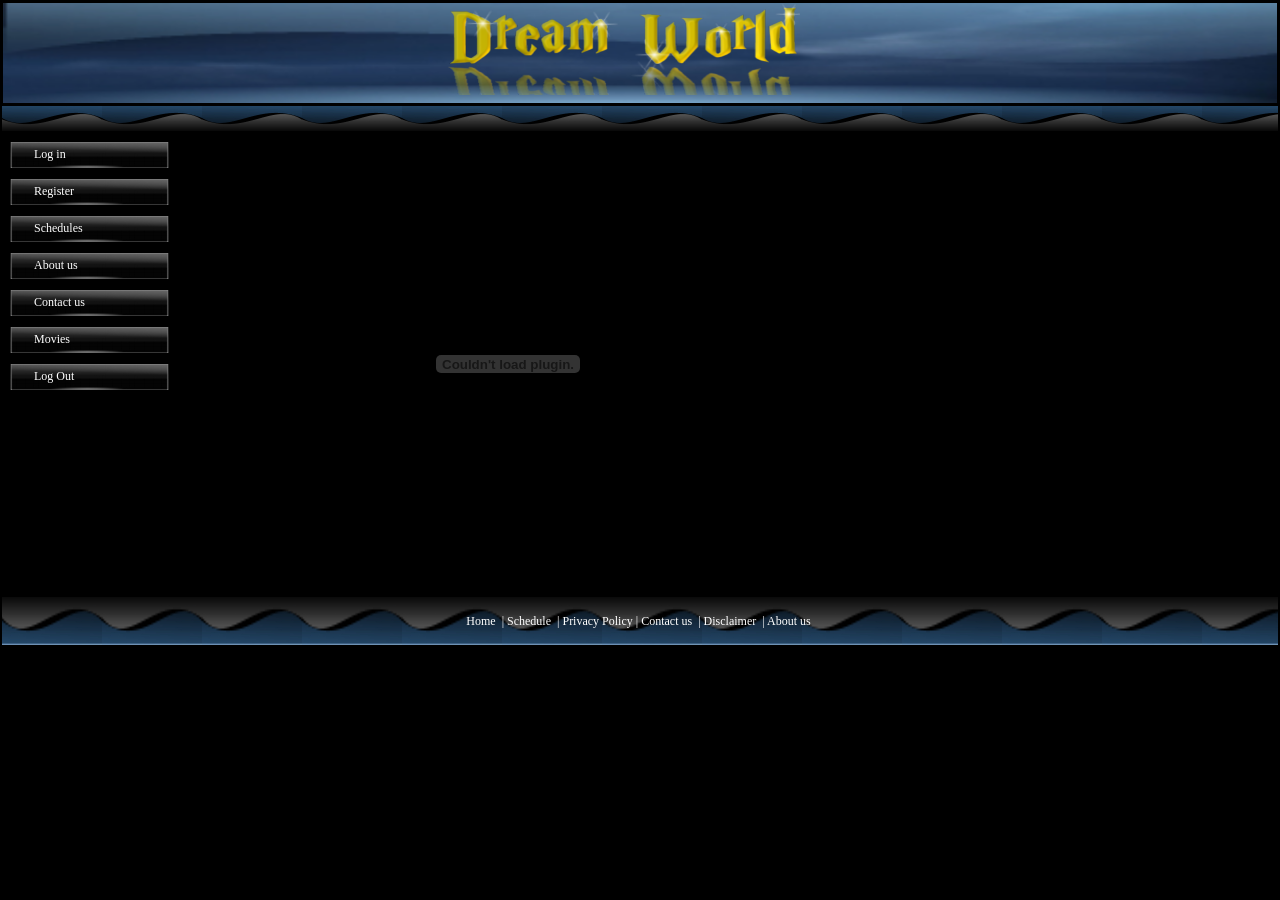
<file: TP 2/Dream/Dream/index.html>
<!DOCTYPE html PUBLIC "-//W3C//DTD XHTML 1.0 Transitional//EN" 
	"http://www.w3.org/TR/xhtml1/DTD/xhtml1-transitional.dtd">
<html>
<head>
<title>Dream World Cinemas</title>
<link href="themes/default/dream.css" rel="stylesheet" type="text/css"/>
<script type="text/javascript" src="validate.js"></script>
<script type="text/JavaScript" src="ajax.js"></script>
<script type="text/JavaScript" src="navigation.js"></script>
<script type="text/JavaScript" src="process.js"></script>
<script type="text/JavaScript" src="swfobject.js"></script>
<script type="text/javascript">
	var title="Dream world Cinemas";	
</script>
</head>
<body>
<script>setInterval('autorefreshmsg()',10000);setInterval('showTime()',1000);setInterval('handleNavigation()',300);</script>
<img src="media/icon.png" alt="Dream World Cinemas" border="0" style="position:absolute; left: 35%;top:0px; "/>
<table width="100%">
	<tr>
		<td><img src="media/header.jpg" width="100%" height="100"/></td>
	</tr>
	<tr><td id="messagebar">
		<table width=100%><tr>
		<td width="200px" align="left" id="messageleft"></td>
		<td width="250px"  align="center" id="messagecenter"></td>
		<td id="messageright" align="left" ></td>
		</tr></table>
	</td></tr>
	<tr><td>
		<table><tr><td  valign="top">
			<table id="navigation"  width="170px">
				<tr><td><a href="#login" onclick="navtologin()">Log in</a></td></tr>
				<tr><td><a href="#register" onclick="navtoregister()">Register</a></td></tr>
				<tr><td><a href="#schedule" onclick="navtoschedule()">Schedules</a></td></tr>
				<tr><td><a href="#aboutus" onclick="navtoaboutus()">About us</a></td></tr>
				<tr><td><a href="#contactus" onclick="navtocontactus()">Contact us</a></td></tr>
				<tr><td><a href="#movies" onclick="navtomovies()">Movies</a></td></tr>
				<tr><td><a href="#" onclick="logout()">Log Out</a></td></tr>				
			</table>
		</td>
		<td width=20px></td>
		<td id="databar">
			<object classid="clsid:D27CDB6E-AE6D-11cf-96B8-444553540000" codebase="http://download.macromedia.com/pub/shockwave/cabs/flash/swflash.cab#version=7,0,19,0" width="608" height="450">
			<param name="movie" value="media/dreamworld.swf"/>
			<param name="quality" value="low"/>
			<embed src="media/dreamworld.swf" width="608" height="450" quality="high" pluginspage="http://www.macromedia.com/go/getflashplayer" type="application/x-shockwave-flash" />
			</object>
		</td></tr>
	</table></td></tr>
</table>
<table id="footer" width="100%" >
<tr>
	<td>
		<a href="#" onclick="navtohome()">Home</a> &nbsp;|
		<a href="#schedule" onclick="navtoschedule()">Schedule</a> &nbsp;|
		<a href="#privacy" onclick="navtoprivacy()">Privacy Policy</a>&nbsp;|
		<a href="#contactus" onclick="navtocontactus()">Contact us</a> &nbsp;|
		<a href="#disclaimer" onclick="navtodisclaimer()">Disclaimer</a> &nbsp;|
		<a href="#aboutus" onclick="navtoaboutus()">About us</a>&nbsp;
	</td>
</tr>
</table>
	<a name="#schedule"></a><a name="#login"></a><a name="#register"></a>
</body>
</html>
</file>
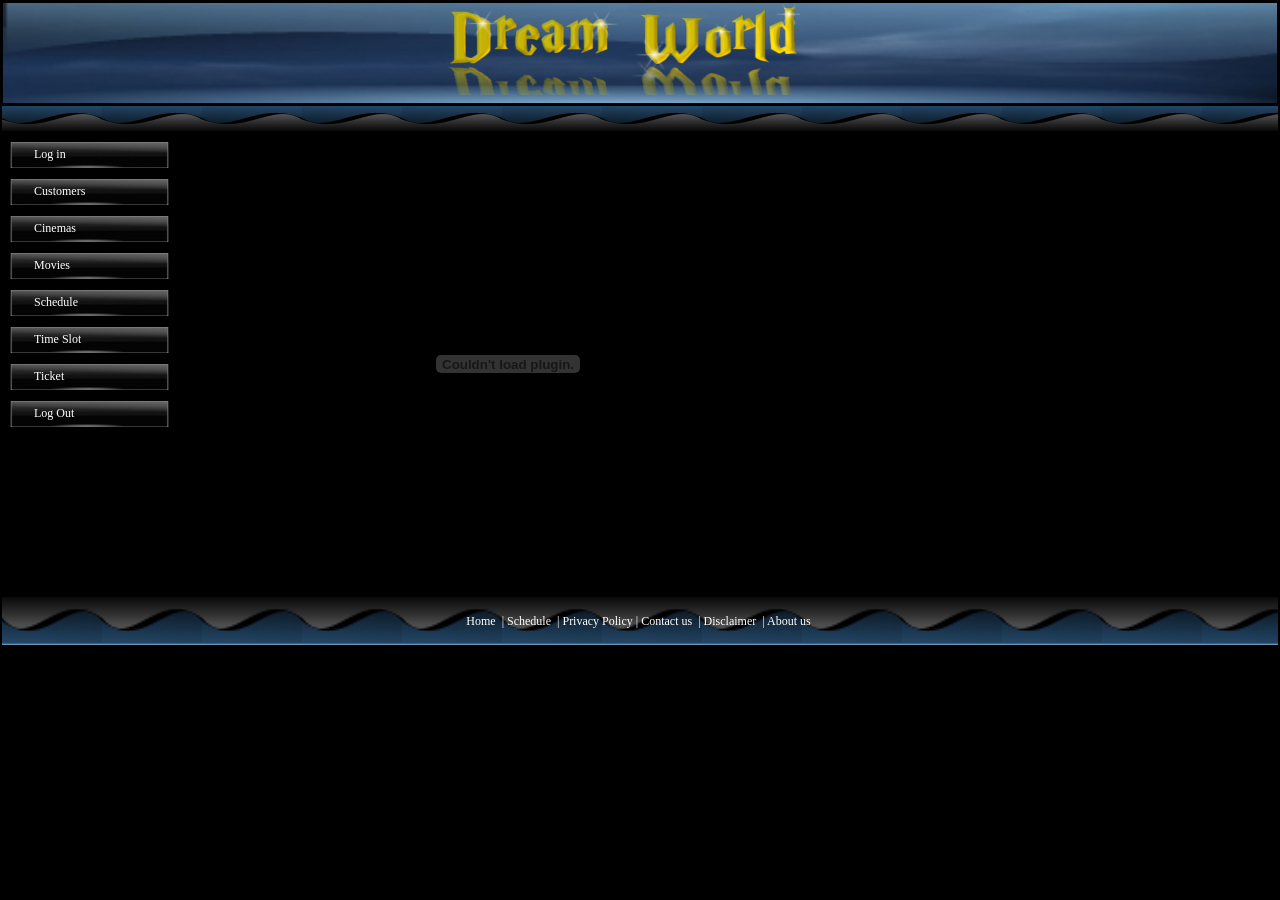
<file: TP 2/Dream/Dream/admin.html>
<!DOCTYPE html PUBLIC "-//W3C//DTD XHTML 1.0 Transitional//EN" 
	"http://www.w3.org/TR/xhtml1/DTD/xhtml1-transitional.dtd">
<html>
<head>
<title>Dream World Cinemas only for admin</title>
<link href="themes/default/dream.css" rel="stylesheet" type="text/css"/>
<script type="text/javascript" src="validate.js"></script>
<script type="text/JavaScript" src="ajax.js"></script>
<script type="text/JavaScript" src="navigation.js"></script>
<script type="text/JavaScript" src="process.js"></script>
<script type="text/JavaScript" src="swfobject.js"></script>
<script type="text/javascript" src="admin.js" ></script>
<script type="text/javascript">
	var title="Dream World Cinemas -Admin";
	function displayError(errMessage,errUrl,lineno){
		var msg="Message:"+errMessage+"\n";
		msg+="Document:"+errUrl+"\n";
		msg+="Line no:";+lineno+"\n"
		alert(msg);		
	}
	window.onerror=displayError;
</script>
</head>
<body>
<script type="text/javascript">
	setInterval('autorefreshmsg()',10000);
	setInterval('showTime()',1000)
</script>	
<img src="media/icon.png" alt="Dream World Cinemas" border="0" style="position:absolute; left: 35%;top:0px; "/>
<table width="100%">
	<tr>
		<td><img src="media/header.jpg" width="100%" height="100"/></td>
	</tr>
	<tr><td id="messagebar">
		<table width=100%><tr>
		<td width="200" align="left" id="messageleft"></td>
		<td width="250"  align="center" id="messagecenter"></td>
		<td id="messageright" align="left" ></td>
		</tr></table>
	</td></tr>
	<tr><td>
		<table><tr><td  valign="top">
			<table id="navigation"  width="170">
				<tr><td><a href="javascript:navtologin()">Log in</a></td></tr>
				<tr><td><a href="javascript:viewCustomer()">Customers</a></td></tr>
				<tr><td><a href="javascript:viewCinema()">Cinemas</a></td></tr>
				<tr><td><a href="javascript:viewMovie()">Movies</a></td></tr>
				<tr><td><a href="javascript:viewSchedule()">Schedule</a></td></tr>
				<tr><td><a href="javascript:viewTimeslot()">Time Slot</a></td></tr>
				<tr><td><a href="javascript:viewTicket()">Ticket</a></td></tr>
				<tr><td><a href="javascript:logout()">Log Out</a></td></tr>
			</table>
		</td>
		<td width="20"></td>
		<td id="databar">
			<object classid="clsid:D27CDB6E-AE6D-11cf-96B8-444553540000" codebase="http://download.macromedia.com/pub/shockwave/cabs/flash/swflash.cab#version=7,0,19,0" width="608" height="450">
			<param name="movie" value="media/dreamworld.swf"/>
			<param name="quality" value="low"/>
			<embed src="media/dreamworld.swf" width="608" height="450" quality="high" pluginspage="http://www.macromedia.com/go/getflashplayer" type="application/x-shockwave-flash" />
			</object>
		</td></tr>
	</table></td></tr>
</table>
<table id="footer" width="100%" >
<tr>
	<td>
		<a href="javascript:navtohome()">Home</a> &nbsp;|
		<a href="javascript:navtoschedule()">Schedule</a> &nbsp;|
		<a href="javascript:navtoprivacy()">Privacy Policy</a>&nbsp;|
		<a href="javascript:navtocontactus()">Contact us</a> &nbsp;|
		<a href="javascript:navtodisclaimer()">Disclaimer</a> &nbsp;|
		<a href="javascript:navtoaboutus()">About us</a>&nbsp;
	</td>
</tr>
</table>
</body>
</html>
</file>
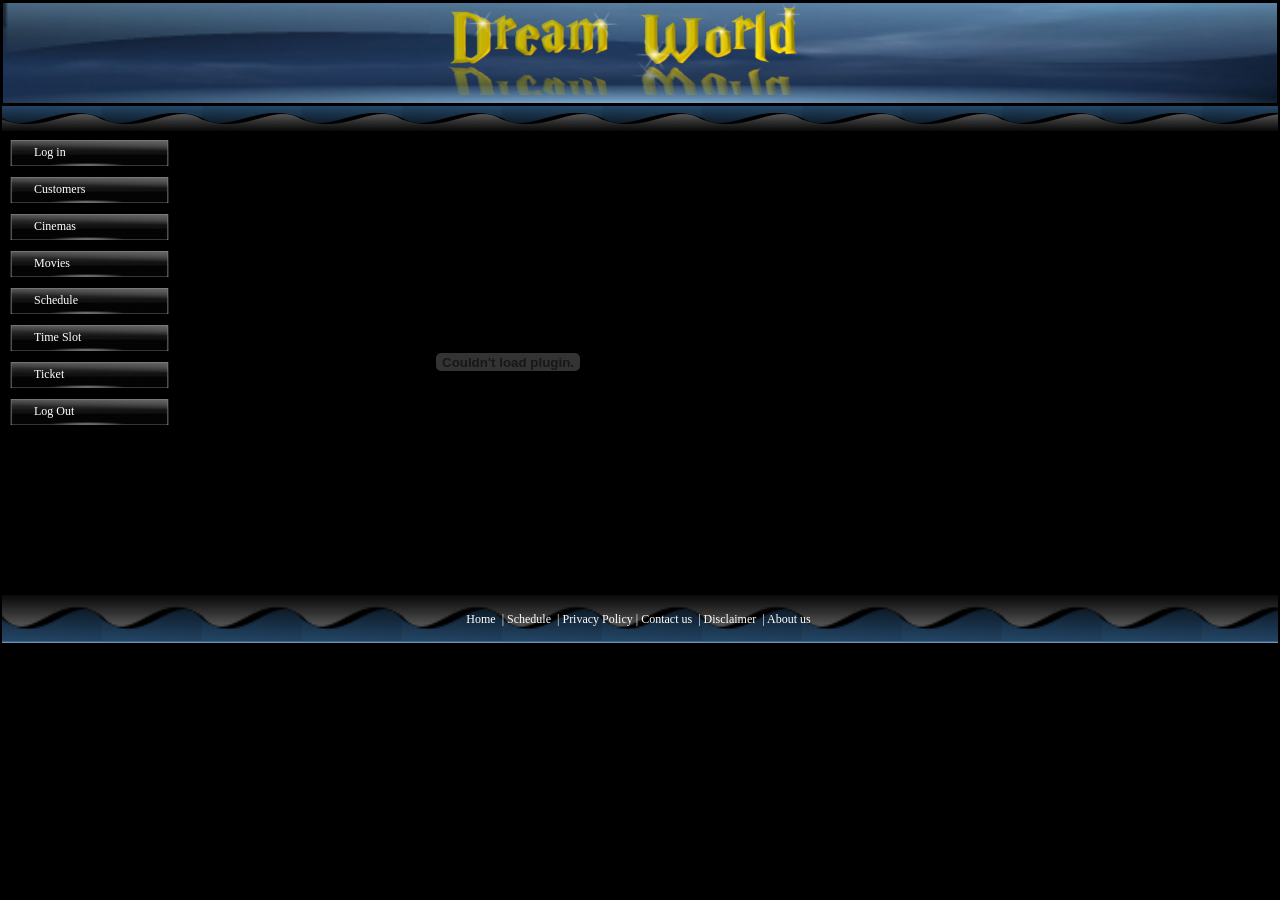
<file: TP 2/Dream/Dream/Copy of admin.html>
<html>
<head>
<title>Dream World Cinemas only for admin</title>
<link href="themes/default/dream.css" rel="stylesheet" type="text/css">
<script type="text/javascript" src="validate.js"></script>
<script type="text/JavaScript" src="ajax.js"></script>
<script type="text/JavaScript" src="navigation.js"></script>
<script type="text/JavaScript" src="process.js"></script>
<script type="text/JavaScript" src="swfobject.js"></script>
<script type="text/javascript" src="admin.js" ></script>
<script type="text/javascript">
	function displayError(errMessage,errUrl,lineno){
		var msg="Message:"+errMessage+"\n";
		msg+="Document:"+errUrl+"\n";
		msg+="Line no:";+lineno+"\n"
		alert(msg);		
	}
	window.onerror=displayError;
</script>
</head>
<body>
<script>setInterval('autorefreshmsg()',10000);setInterval('showTime()',1000)</script>
<img src="media/icon.png" alt="Dream World Cinemas" border="0" style="position:absolute; left: 35%;top:0px; "/>
<table width="100%">
	<tr>
		<td><img src="media/header.jpg" width="100%" height="100"></td>
	</tr>
	<tr><td id="messagebar">
		<table width=100%><tr>
		<td width="200px" align="left" id="messageleft"></td>
		<td width="250px"  align="center" id="messagecenter"></td>
		<td id="messageright" align="left" ></td>
		</tr></table>
	</td></tr>
	<tr><td>
		<table><tr><td  valign="top">
			<table id="navigation"  width="170px">
				<tr><td><a href="#login">Log in</a></td></tr>
				<tr><td><a href="javascript:viewCustomer()">Customers</a></td></tr>
				<tr><td><a href="javascript:viewCinema()">Cinemas</a></td></tr>
				<tr><td><a href="javascript:viewMovie()">Movies</a></td></tr>
				<tr><td><a href="javascript:viewSchedule()">Schedule</a></td></tr>
				<tr><td><a href="javascript:viewTimeslot()">Time Slot</a></td></tr>
				<tr><td><a href="javascript:viewTicket()">Ticket</a></td></tr>
				<tr><td><a href="javascript:logout()">Log Out</a></td></tr>
			</table>
		</td>
		<td width=20px></td>
		<td id="databar">
			<object classid="clsid:D27CDB6E-AE6D-11cf-96B8-444553540000" codebase="http://download.macromedia.com/pub/shockwave/cabs/flash/swflash.cab#version=7,0,19,0" width="608" height="450">
			<param name="movie" value="media/dreamworld.swf">
			<param name="quality" value="low">
			<embed src="media/dreamworld.swf" width="608" height="450" quality="high" pluginspage="http://www.macromedia.com/go/getflashplayer" type="application/x-shockwave-flash" />
			</object>
		</td></tr>
	</table></td></tr>
</table>
<table id="footer" width="100%" >
<tr>
	<td>
		<a href="#">Home</a> &nbsp;|
		<a href="#schedule">Schedule</a> &nbsp;|
		<a href="#privacy">Privacy Policy</a>&nbsp;|
		<a href="#contactus">Contact us</a> &nbsp;|
		<a href="#disclaimer">Disclaimer</a> &nbsp;|
		<a href="#aboutus">About us</a>&nbsp;
	</td>
</tr>
</table>
</body>
</html>
</file>
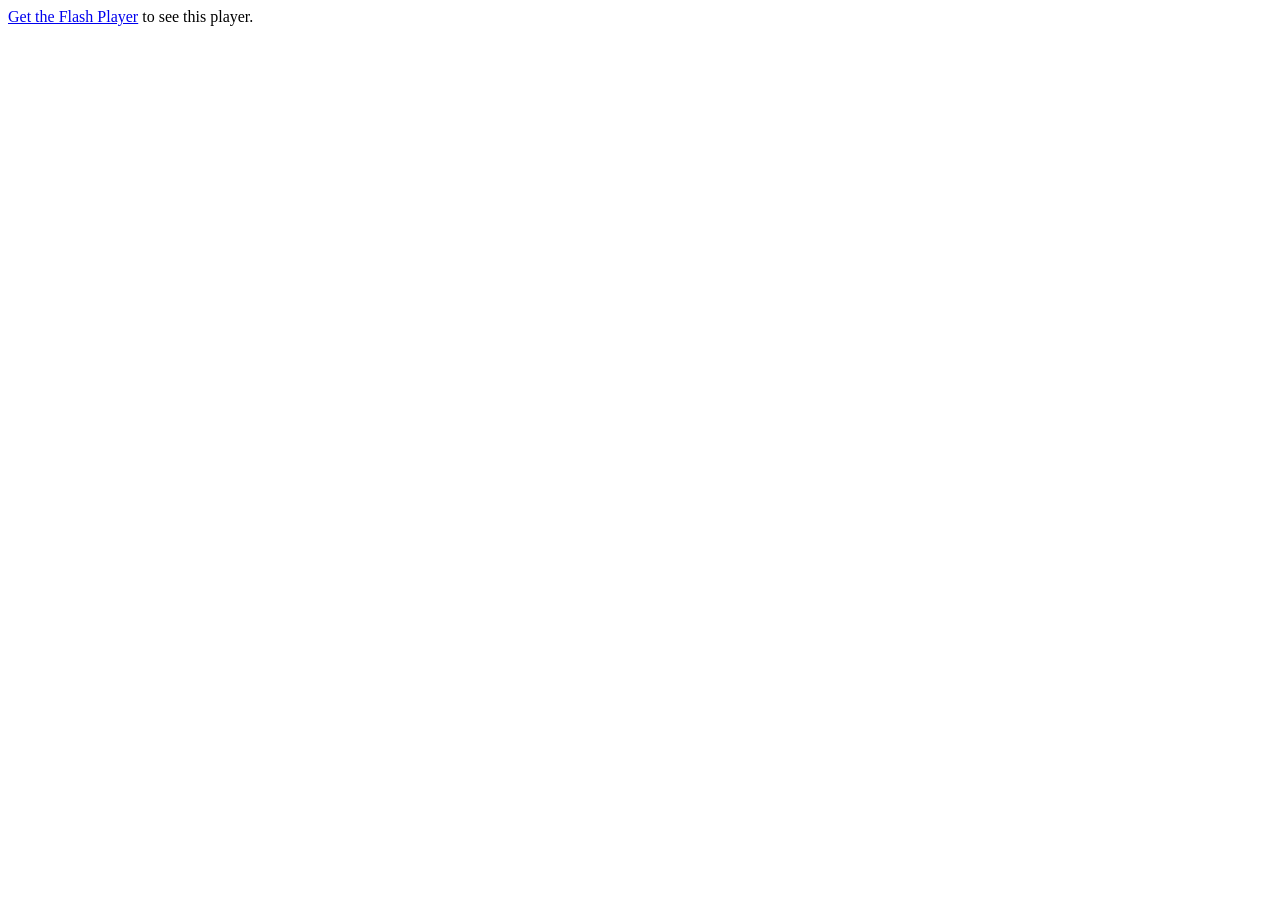
<file: TP 2/Dream/Dream/readme.html>
<!DOCTYPE HTML PUBLIC "-//W3C//DTD HTML 4.01 Transitional//EN">
<html>
<head>
	<script type="text/javascript" src="swfobject.js"></script>
	<title>JW Player for Flash</title>
</head>
<body>
	<div id="container"><a href="http://www.macromedia.com/go/getflashplayer">Get the Flash Player</a> to see this player.</div>
	<script type="text/javascript">
		var s1 = new SWFObject("player.swf","ply","480","290","9","#000000");
		s1.addParam("allowfullscreen","true");
		s1.addParam("allowscriptaccess","always");
		s1.addParam("flashvars","file=trailer.flv&image=preview.jpg");
		s1.write("container");
	</script>
</body>
</html>
</file>
<file: TP 2/Dream/Dream/themes/default/dream.css>
/* Global Styles */
body {
	margin:0px;
	background-color:black;
	color:white;
	}
table{font:12px "verdana";}
select,textarea,input{
	width:200px;
}
a{color:white;	text-decoration: none; background-repeat:no-repeat;}
a:hover{color:yellow;}

/* ID Styles */
#messagebar {background:url(message.jpg) repeat-x;height:25px; }

#navigation a {
	display:block;
	padding-top:5px;
	height:26px;
	background-image:url(navigation.jpg);		
	}

#navigation td{
	width:160px;
 	text-align: left;
	text-indent:25px;
	padding-bottom:3px;		
}
#navigation a:hover {
	background-image:url(navhover.jpg);
}

#info{
 background-image:url(message.jpg);
 background-repeat:repeat-x;
 padding-left:30px;
}

#footer tr{
	height:48px;
	background: url('footer.jpg');
	text-align: center;
	vertical-align: middle;
}
#seattable td{
	text-align:center;
	width:15px;
}

/*Form styles*/
#register div,label{
	padding-left: 20px;
}

#register td{padding-right:10px;}

#admintable select{width: auto;}

/* Classses */
.navigation{
	height:26px;
	width:80px;
	padding-top:5px;
	text-align:center;
	display:block;
	background-image:url("button.jpg");
	margin-left:20px;
}
.navigation:hover{
	background-image: url("buttonhover.jpg");
}	
.pageName{
	font-size: 24px;
}
.subtitle{
	font-size: 20px;
}

.customButton{
	height:26px;
	width:80px;
	border:0px;
	color:white;
	background-color: transparent;
	background-image:url("button.jpg");	
}

.customButton:hover{
	background-image: url("buttonhover.jpg");
}

.adminRow{	
	background-image:url(admintable.jpg);
}
.adminRow:hover{
	background-image: url(admintablehover.jpg);
}
</file>
